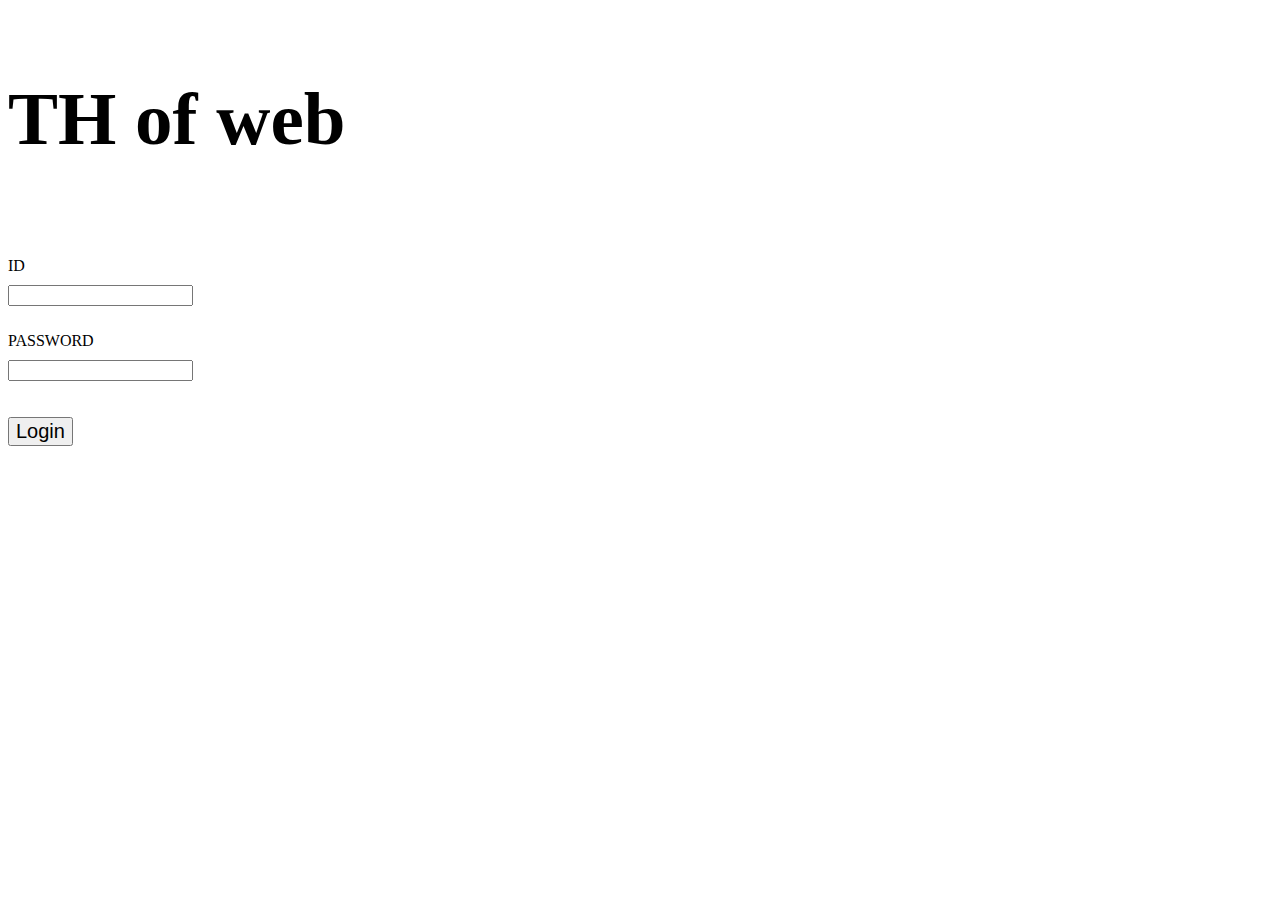
<file: index.html>
<!DOCTYPE html>
<html lang="ko">
<head>
    <meta charset="utf-8">
    <meta http-equiv="X-UA-Compatible" content="IE=edge">
    <meta name="viewport" content="width=device-width, initial-scale=1">
   
    <link rel="stylesheet" href="https://stackpath.bootstrapcdn.com/bootstrap/4.1.1/css/bootstrap.min.css" 
          integrity="sha384-WskhaSGFgHYWDcbwN70/dfYBj47jz9qbsMId/iRN3ewGhXQFZCSftd1LZCfmhktB" crossorigin="anonymous">
        
    <title>TH of web</title>    
        
</head>
<body>
    <p id="TH of web">
      <div class="container body-content">       
        <div class="container">
        <div class="row justify-content-center" style="padding-top:10px;">
        <h1 class="row justify-content-center" style="font-size: 75px;">TH of web</h1>
      </div>
    </p>  
     
    <br>

    <p id="ID">
        <div class="row justify-content-center" style="padding-top:10px;">
            <label>ID</label>
        </div>

        <div class="row justify-content-center" style="padding-top:10px;">
            <input class="form-control"></input>
        </div>
    </p>

    <p id="PASSWORD">
        <div class="row justify-content-center" style="padding-top:10px;">
            <label>PASSWORD</label>
        </div>

        <div class="row justify-content-center" style="padding-top:10px;">
            <input class="form-control"></input>
        </div>
    </p>
    
    <a class="nav-link" href="mainfage.html">
     <p id="Login"> 
        <div class="row justify-content-center" style="padding-top:20px" >
            <button class="btn btn-primary"style="font-size:20px;">Login</button>
        </div>
    </p>
    </a>
  

</body>
</html>
</file>
